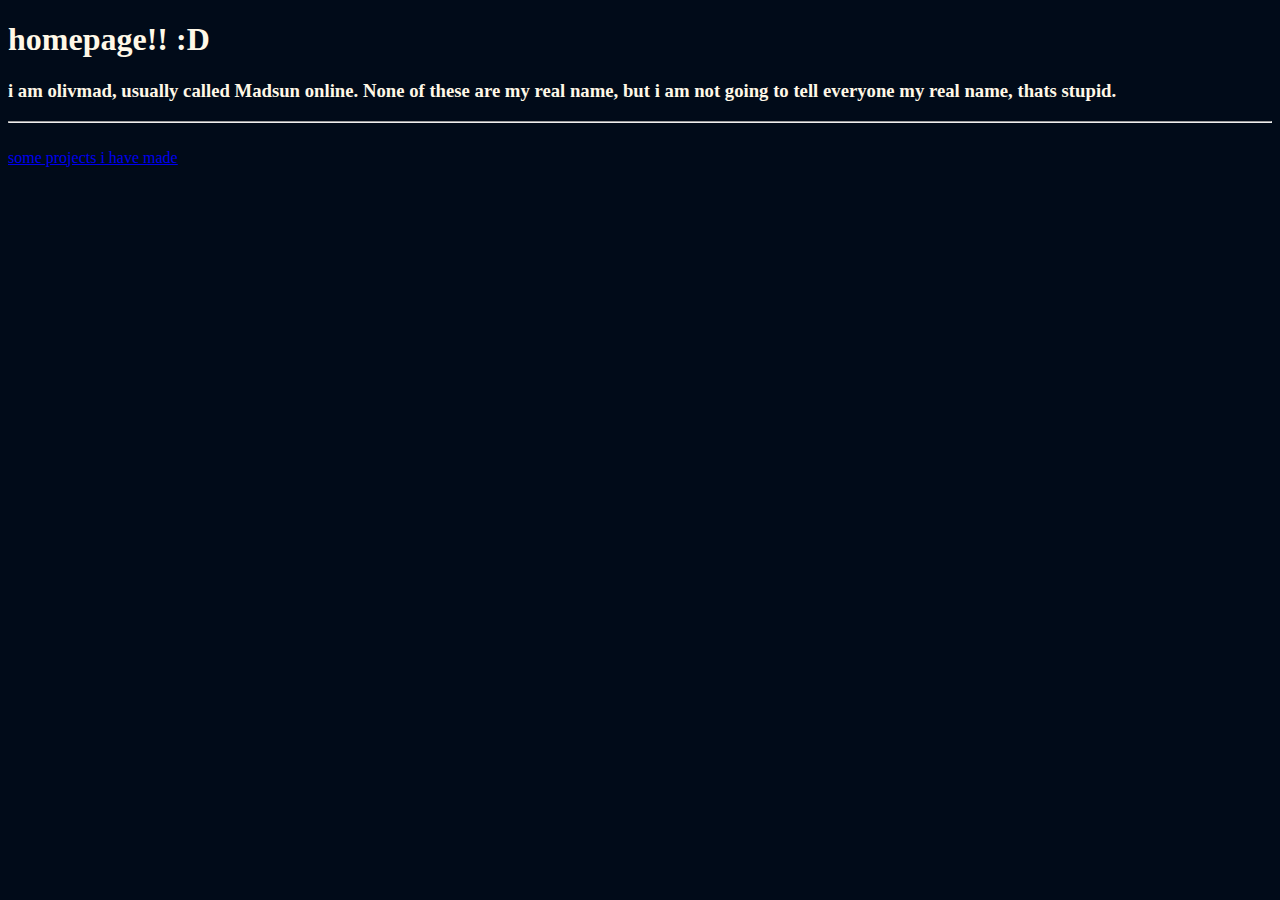
<file: index.html>
<!DOCTYPE html>
<html>
  <head>
    <title>homepage!!!!</title>
    <link rel="stylesheet" href="style.css">
  </head>
  <body>
    <h1>homepage!! :D</h1>
    <h3>i am olivmad, usually called Madsun online. None of these are my real name, but i am not going to tell everyone my real name, thats stupid.</h3>
    <hr>
    <br>
    <div>
      <a href="projects.html">some projects i have made</a>
    </div>
    
  </body>
</html>
</file>
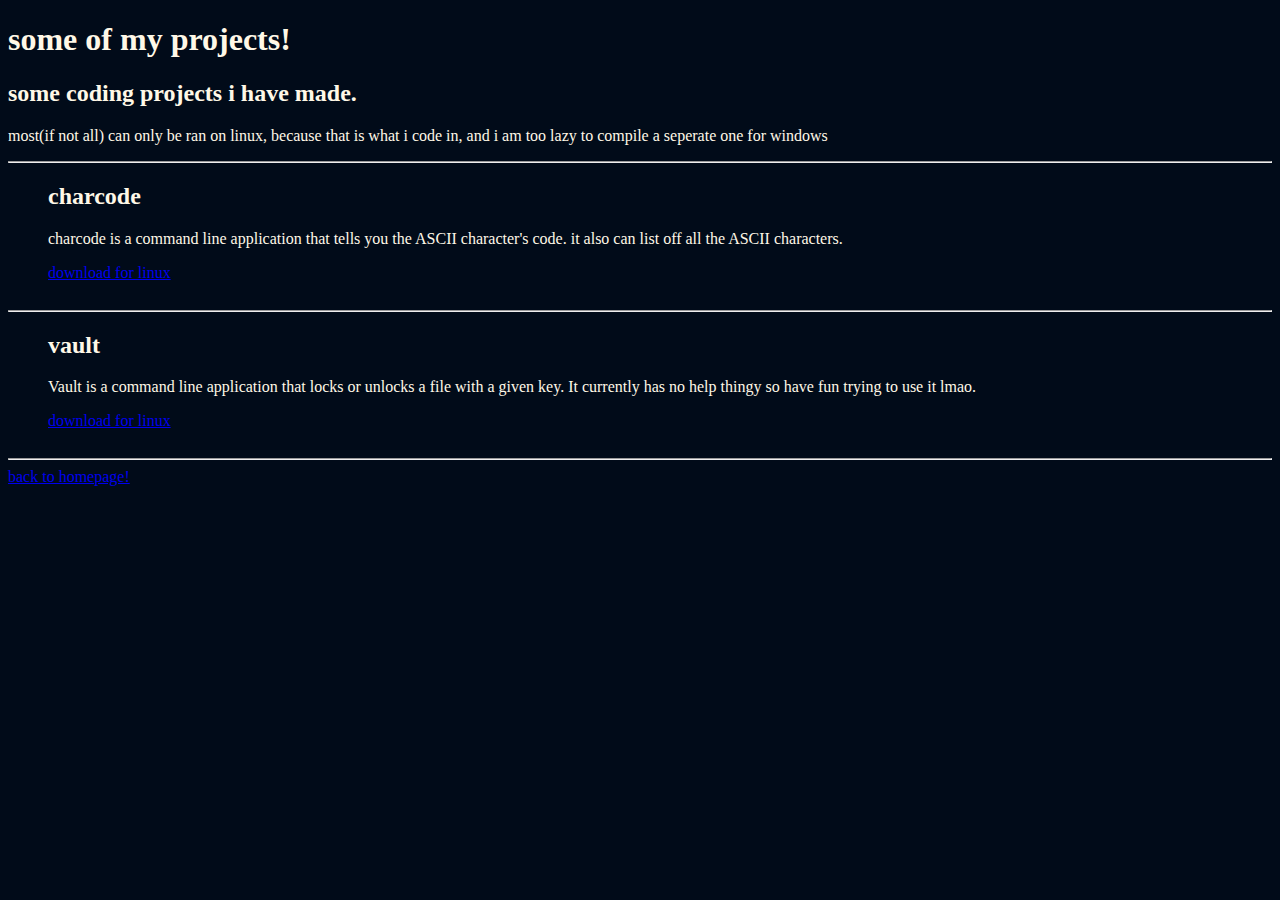
<file: projects.html>
<!DOCTYPE html>
<html>
  <head>
    <title>projects</title>
    <link rel="stylesheet" href="style.css">
  </head>
  <body>
    <h1>some of my projects!</h1>
    <h2>
      some coding projects i have made.
    </h2>
    <p>
      most(if not all) can only be ran on linux, because that is what i code in, and i am too lazy to compile a seperate one for windows
    </p>
    <hr>
    <div style="margin-left: 40px; padding-bottom: 20px;">
      <h2>charcode</h3>
      <p>
        charcode is a command line application that tells you the ASCII character's code. it also can list off all the ASCII characters.
      </p>
      <a href="applications/charcode">download for linux</a>
    </div>
    <hr>
    <div style="margin-left: 40px; padding-bottom: 20px;">
      <h2>vault</h3>
      <p>
        Vault is a command line application that locks or unlocks a file with a given key. It currently has no help thingy so have fun trying to use it lmao.
      </p>
      <a href="applications/vault">download for linux</a>
    </div>
    <hr>
    <a href="index.html">back to homepage!</a>
  </body>
</html>
</file>
<file: style.css>
body {
  background-color: #010b19;
  color: #FFF8E7;
}
</file>
